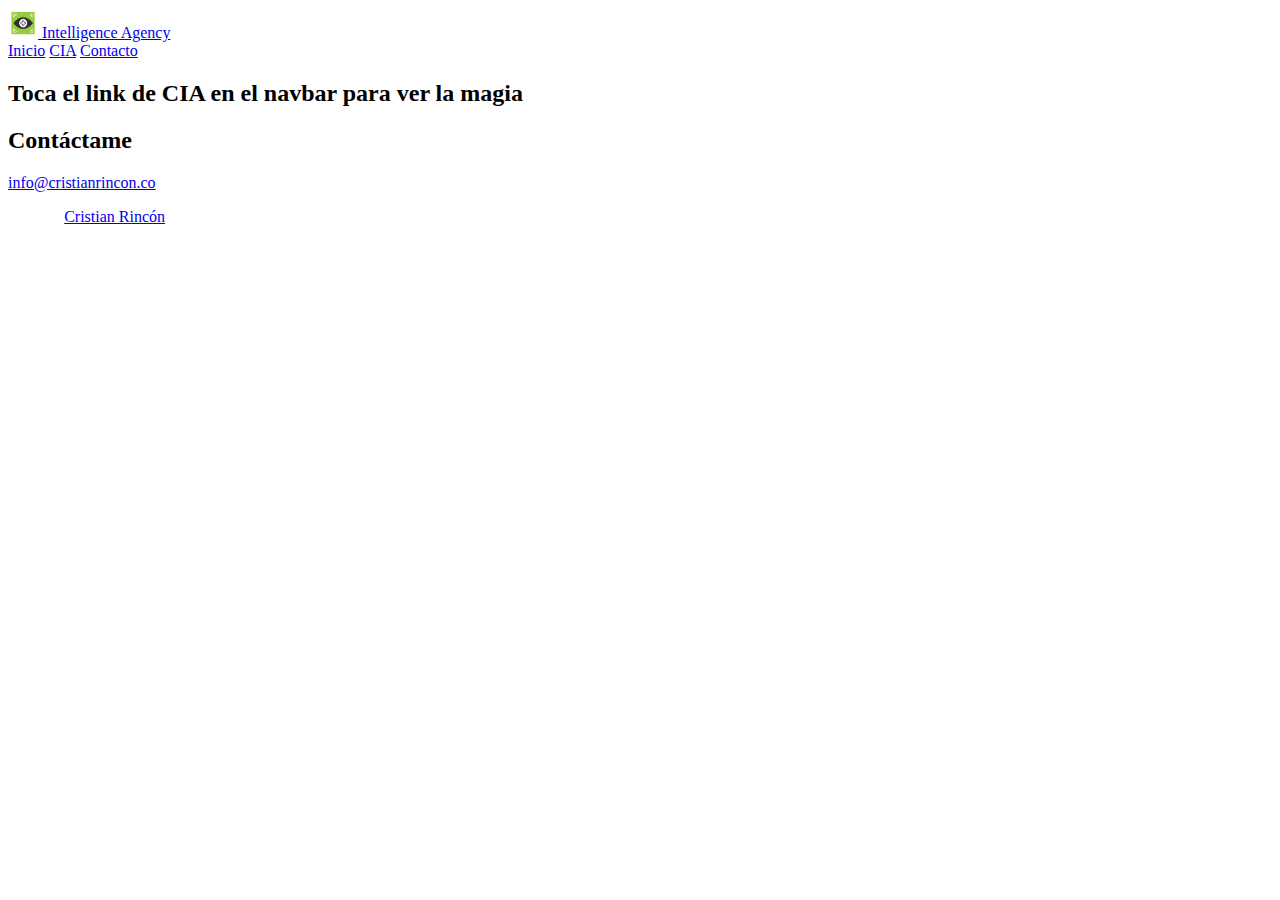
<file: curso_scrapy/4_intelligence_agency/intelligence_agency/intelligence_agency_web/index.html>
<!DOCTYPE html>
<html lang="en">
  <head>
    <!-- Required meta tags -->
    <meta charset="utf-8" />
    <meta name="viewport" content="width=device-width, initial-scale=1" />

    <!-- Bootstrap CSS -->
    <link
      rel="stylesheet"
      href="https://stackpath.bootstrapcdn.com/bootstrap/5.0.0-alpha2/css/bootstrap.min.css"
      integrity="sha384-DhY6onE6f3zzKbjUPRc2hOzGAdEf4/Dz+WJwBvEYL/lkkIsI3ihufq9hk9K4lVoK"
      crossorigin="anonymous"
    />
    <link rel="stylesheet" href="./src/css/main.css" />
    <title>Intelligence Agency</title>
  </head>

  <body class="bg-secondary">
    <header>
      <!-- Header -->
      <nav class="row navbar navbar-dark bg-dark">
        <div class="container-fluid">
          <a class="navbar-brand" href="#">
            <img
              src="./src/img/isotipo.png"
              alt=""
              width="30"
              height="30"
              class="d-inline-block align-top"
            />
            Intelligence Agency
          </a>
        </div>
      </nav>
      <!-- Header end -->
    </header>
    <main class="container">
      <!-- Body -->
      <div class="section card my-3">
        <div class="card-title">
          <div class="row my-3 mx-3">
            <div class="col">
              <nav>
                <div class="nav nav-tabs" id="nav-tab" role="tablist">
                  <a
                    class="nav-link active"
                    id="nav-home-tab"
                    data-toggle="tab"
                    href="#nav-home"
                    role="tab"
                    aria-controls="nav-home"
                    aria-selected="true"
                    >Inicio</a
                  >
                  <a
                    class="nav-link"
                    id="nav-profile-tab"
                    data-toggle="tab"
                    href="#nav-accordion"
                    role="tab"
                    aria-controls="nav-profile"
                    aria-selected="false"
                    >CIA</a
                  >
                  <a
                    class="nav-link"
                    id="nav-profile-tab"
                    data-toggle="tab"
                    href="#nav-contact"
                    role="tab"
                    aria-controls="nav-profile"
                    aria-selected="false"
                    >Contacto</a
                  >
                </div>
              </nav>
            </div>
          </div>
        </div>
        <div class="card-body">
          <div class="tab-content card" id="nav-tabContent">
            <div
              class="tab-pane fade show active"
              id="nav-home"
              role="tabpanel"
              aria-labelledby="nav-home-tab"
            >
              <h2 class="my-3 mx-3">
                Toca el link de CIA en el navbar para ver la magia
              </h2>
            </div>
            <div
              class="tab-pane fade"
              id="nav-accordion"
              role="tabpanel"
              aria-labelledby="nav-profile-tab"
            ></div>
            <div
              class="tab-pane fade"
              id="nav-contact"
              role="tabpanel"
              aria-labelledby="nav-contact-tab"
            >
              <div class="my-3 mx-3">
                <h2>Contáctame</h2>
                <p>
                  <a href="mailto:info@cristianrincon.co"
                    >info@cristianrincon.co</a
                  >
                </p>
              </div>
            </div>
          </div>
        </div>
      </div>
      <!-- Body end -->
    </main>
    <!-- Footer start -->

    <footer class="row bg-dark" style="height: 40px; color: #fff">
      <div
        class="col d-flex flex-row justify-content-center align-items-center p-0"
      >
        2020 &copy; &nbsp;<a href="https://github.com/cristian-rincon"
          >Cristian Rincón</a
        >
      </div>
    </footer>

    <!-- Footer end -->

    <!-- Option 1: Bootstrap Bundle with Popper.js -->
    <script
      src="https://stackpath.bootstrapcdn.com/bootstrap/5.0.0-alpha2/js/bootstrap.bundle.min.js"
      integrity="sha384-BOsAfwzjNJHrJ8cZidOg56tcQWfp6y72vEJ8xQ9w6Quywb24iOsW913URv1IS4GD"
      crossorigin="anonymous"
    ></script>
    <script src="./fetchData.js"></script>
  </body>
</html>
</file>
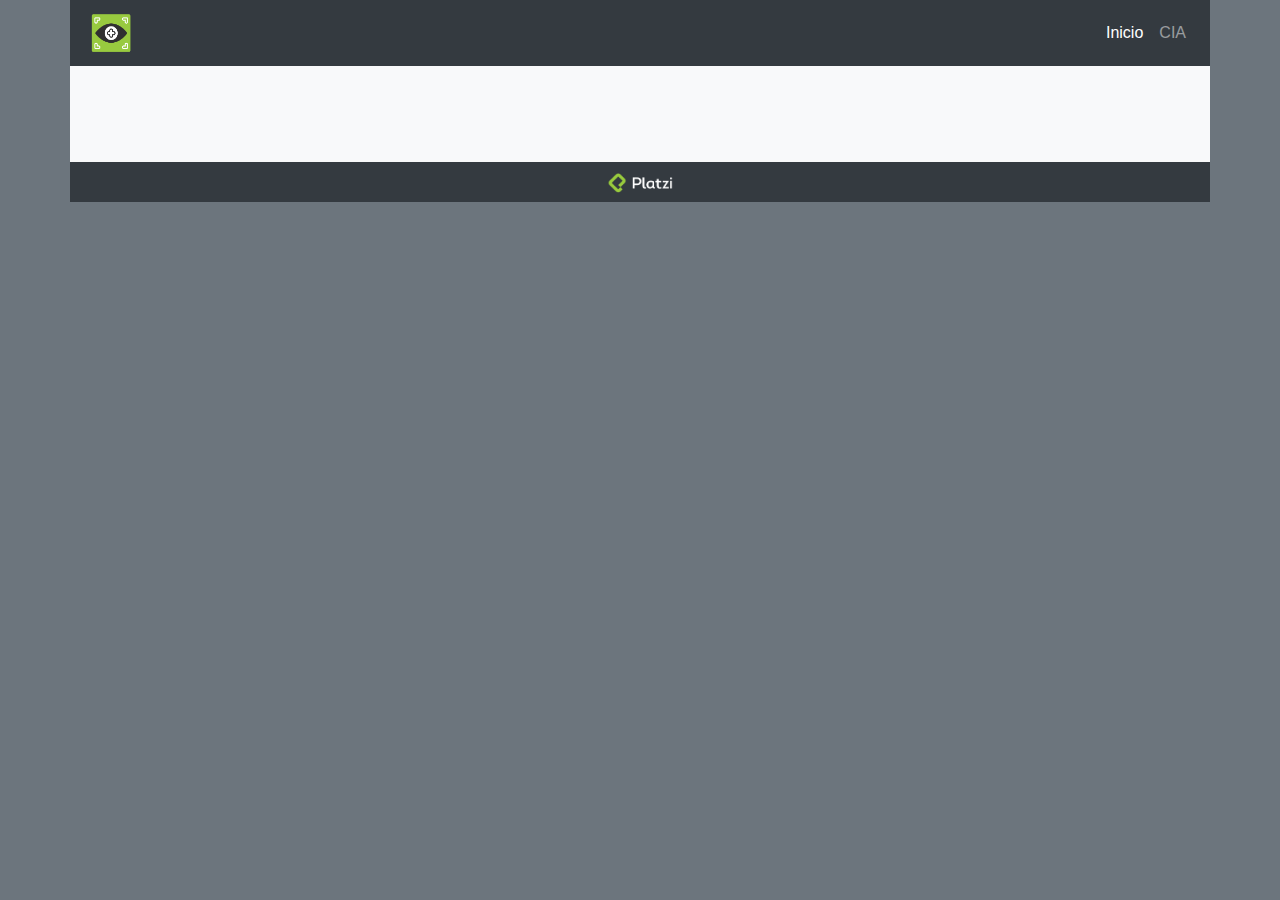
<file: curso_scrapy/4_intelligence_agency/intelligence_agency/intelligence_agency_web/cia/index.html>
<!DOCTYPE html>
<html lang="es">
  <head>
    <meta charset="UTF-8" />
    <meta name="viewport" content="width=device-width, initial-scale=1.0" />
    <title>Platzi Intelligence Agency</title>

    <!-- Own styles -->

    <link rel="stylesheet" href="../src/css/main.css" />

    <!-- Bootstrap  -->

    <link
      rel="stylesheet"
      href="https://stackpath.bootstrapcdn.com/bootstrap/4.4.1/css/bootstrap.min.css"
      integrity="sha384-Vkoo8x4CGsO3+Hhxv8T/Q5PaXtkKtu6ug5TOeNV6gBiFeWPGFN9MuhOf23Q9Ifjh"
      crossorigin="anonymous"
    />
  </head>
  <body class="bg-secondary">
    <div class="container">
      <div class="row">
        <div class="col">
          <!-- Header -->
          <div class="row">
            <div class="col p-0">
              <nav class="navbar navbar-expand-lg navbar-dark bg-dark">
                <a class="navbar-brand p-0" href="../">
                  <img
                    src="../src/img/isotipo.png"
                    width="50"
                    height="50"
                    class="d-inline-block align-top"
                    alt="logo"
                  />
                </a>
                <button
                  class="navbar-toggler"
                  type="button"
                  data-toggle="collapse"
                  data-target="#navbarTogglerDemo02"
                  aria-controls="navbarTogglerDemo02"
                  aria-expanded="false"
                  aria-label="Toggle navigation"
                >
                  <span class="navbar-toggler-icon"></span>
                </button>

                <div class="collapse navbar-collapse" id="navbarTogglerDemo02">
                  <ul class="navbar-nav ml-auto mt-2 mt-lg-0">
                    <li class="nav-item active">
                      <a class="nav-link" href="../"
                        >Inicio <span class="sr-only">(current)</span></a
                      >
                    </li>
                    <li class="nav-item">
                      <a class="nav-link" href="../cia">CIA</a>
                    </li>
                  </ul>
                </div>
              </nav>
            </div>
          </div>

          <!-- Header end -->

          <!-- Body -->

          <div class="row bg-light">
            <div class="col d-flex flex-column align-items-center">
              <div
                class="accordion my-5 mx-lg-5 px-lg-5 w-100"
                id="accordion"
              ></div>
            </div>
          </div>

          <!-- Body end -->

          <!-- Footer start -->

          <footer class="row bg-dark" style="height: 40px;">
            <div
              class="col d-flex flex-row justify-content-center align-items-center p-0"
            >
              <a href="https://platzi.com" class="platzi_logo" target="_blank">
                <img
                  width="20"
                  src="../src/img/platzi-isotipo.png"
                  alt="Isotipo de Platzi"
                />
                <img
                  height="20"
                  src="../src/img/platzi-logotipo.png"
                  alt="Logotipo de Platzi"
                />
              </a>
            </div>
          </footer>

          <!-- Footer end -->
        </div>
      </div>
    </div>

    <!-- Bootstrap -->

    <script
      src="https://code.jquery.com/jquery-3.4.1.slim.min.js"
      integrity="sha384-J6qa4849blE2+poT4WnyKhv5vZF5SrPo0iEjwBvKU7imGFAV0wwj1yYfoRSJoZ+n"
      crossorigin="anonymous"
    ></script>
    <script
      src="https://cdn.jsdelivr.net/npm/popper.js@1.16.0/dist/umd/popper.min.js"
      integrity="sha384-Q6E9RHvbIyZFJoft+2mJbHaEWldlvI9IOYy5n3zV9zzTtmI3UksdQRVvoxMfooAo"
      crossorigin="anonymous"
    ></script>
    <script
      src="https://stackpath.bootstrapcdn.com/bootstrap/4.4.1/js/bootstrap.min.js"
      integrity="sha384-wfSDF2E50Y2D1uUdj0O3uMBJnjuUD4Ih7YwaYd1iqfktj0Uod8GCExl3Og8ifwB6"
      crossorigin="anonymous"
    ></script>

    <!-- CIA Fetch data -->

    <script src="./fetchData.js"></script>
  </body>
</html>
</file>
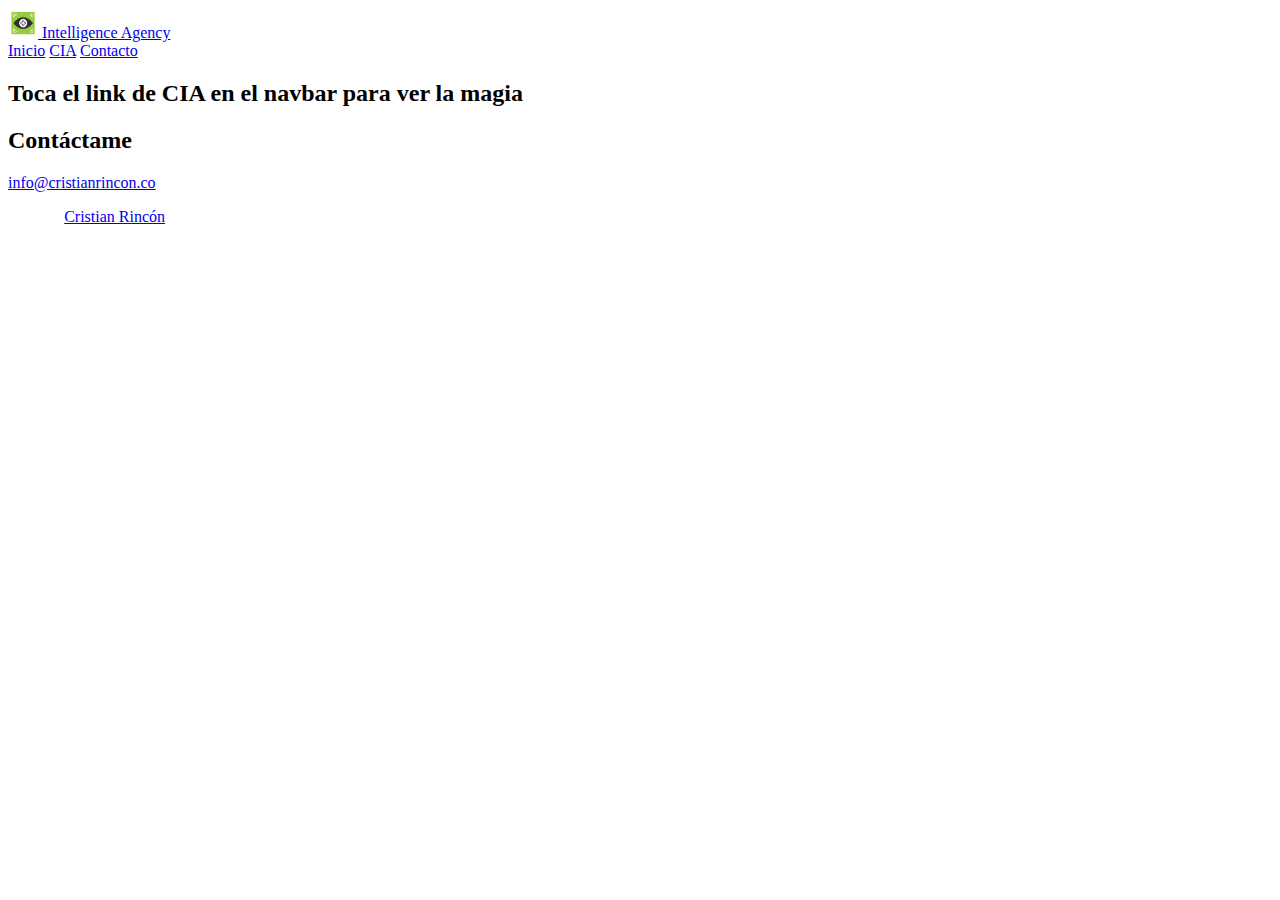
<file: curso_scrapy/4_intelligence_agency/intelligence_agency/intelligence_agency_web/old_index.html>
<!DOCTYPE html>
<html lang="en">
  <head>
    <!-- Required meta tags -->
    <meta charset="utf-8" />
    <meta name="viewport" content="width=device-width, initial-scale=1" />

    <!-- Bootstrap CSS -->
    <link
      rel="stylesheet"
      href="https://stackpath.bootstrapcdn.com/bootstrap/5.0.0-alpha2/css/bootstrap.min.css"
      integrity="sha384-DhY6onE6f3zzKbjUPRc2hOzGAdEf4/Dz+WJwBvEYL/lkkIsI3ihufq9hk9K4lVoK"
      crossorigin="anonymous"
    />
    <link rel="stylesheet" href="./src/css/main.css" />
    <title>Intelligence Agency</title>
  </head>

  <body class="bg-secondary">
    <header>
      <!-- Header -->
      <nav class="row navbar navbar-dark bg-dark">
        <div class="container-fluid">
          <a class="navbar-brand" href="#">
            <img
              src="./src/img/isotipo.png"
              alt=""
              width="30"
              height="30"
              class="d-inline-block align-top"
            />
            Intelligence Agency
          </a>
        </div>
      </nav>
      <!-- Header end -->
    </header>
    <main class="container">
      <!-- Body -->
      <div class="section card my-3">
        <div class="card-title">
          <div class="row my-3 mx-3">
            <div class="col">
              <nav>
                <div class="nav nav-tabs" id="nav-tab" role="tablist">
                  <a
                    class="nav-link active"
                    id="nav-home-tab"
                    data-toggle="tab"
                    href="#nav-home"
                    role="tab"
                    aria-controls="nav-home"
                    aria-selected="true"
                    >Inicio</a
                  >
                  <a
                    class="nav-link"
                    id="nav-profile-tab"
                    data-toggle="tab"
                    href="#nav-accordion"
                    role="tab"
                    aria-controls="nav-profile"
                    aria-selected="false"
                    >CIA</a
                  >
                  <a
                    class="nav-link"
                    id="nav-profile-tab"
                    data-toggle="tab"
                    href="#nav-contact"
                    role="tab"
                    aria-controls="nav-profile"
                    aria-selected="false"
                    >Contacto</a
                  >
                </div>
              </nav>
            </div>
          </div>
        </div>
        <div class="card-body">
          <div class="tab-content card" id="nav-tabContent">
            <div
              class="tab-pane fade show active"
              id="nav-home"
              role="tabpanel"
              aria-labelledby="nav-home-tab"
            >
              <h2 class="my-3 mx-3">
                Toca el link de CIA en el navbar para ver la magia
              </h2>
            </div>
            <div
              class="tab-pane fade accordion"
              id="nav-accordion"
              role="tabpanel"
              aria-labelledby="nav-profile-tab"
            ></div>
            <div
              class="tab-pane fade"
              id="nav-contact"
              role="tabpanel"
              aria-labelledby="nav-contact-tab"
            >
              <div class="my-3 mx-3">
                <h2>Contáctame</h2>
                <p>
                  <a href="mailto:info@cristianrincon.co"
                    >info@cristianrincon.co</a
                  >
                </p>
              </div>
            </div>
          </div>
        </div>
      </div>
      <!-- Body end -->
    </main>
    <!-- Footer start -->

    <footer class="row bg-dark" style="height: 40px; color: #fff">
      <div
        class="col d-flex flex-row justify-content-center align-items-center p-0"
      >
        2020 &copy; &nbsp;<a href="https://github.com/cristian-rincon"
          >Cristian Rincón</a
        >
      </div>
    </footer>

    <!-- Footer end -->

    <script src="./fetchData.js"></script>
    <!-- Option 1: Bootstrap Bundle with Popper.js -->
    <script
      src="https://stackpath.bootstrapcdn.com/bootstrap/5.0.0-alpha2/js/bootstrap.bundle.min.js"
      integrity="sha384-BOsAfwzjNJHrJ8cZidOg56tcQWfp6y72vEJ8xQ9w6Quywb24iOsW913URv1IS4GD"
      crossorigin="anonymous"
    ></script>
  </body>
</html>
</file>
<file: curso_scrapy/4_intelligence_agency/intelligence_agency/intelligence_agency_web/src/css/main.css>
/* Some stuff */

.cover {
  object-fit: cover !important;
}

.home_text {
  font-size: 20px;
}

.platzi_logo {
  text-decoration: none !important;
}
</file>
